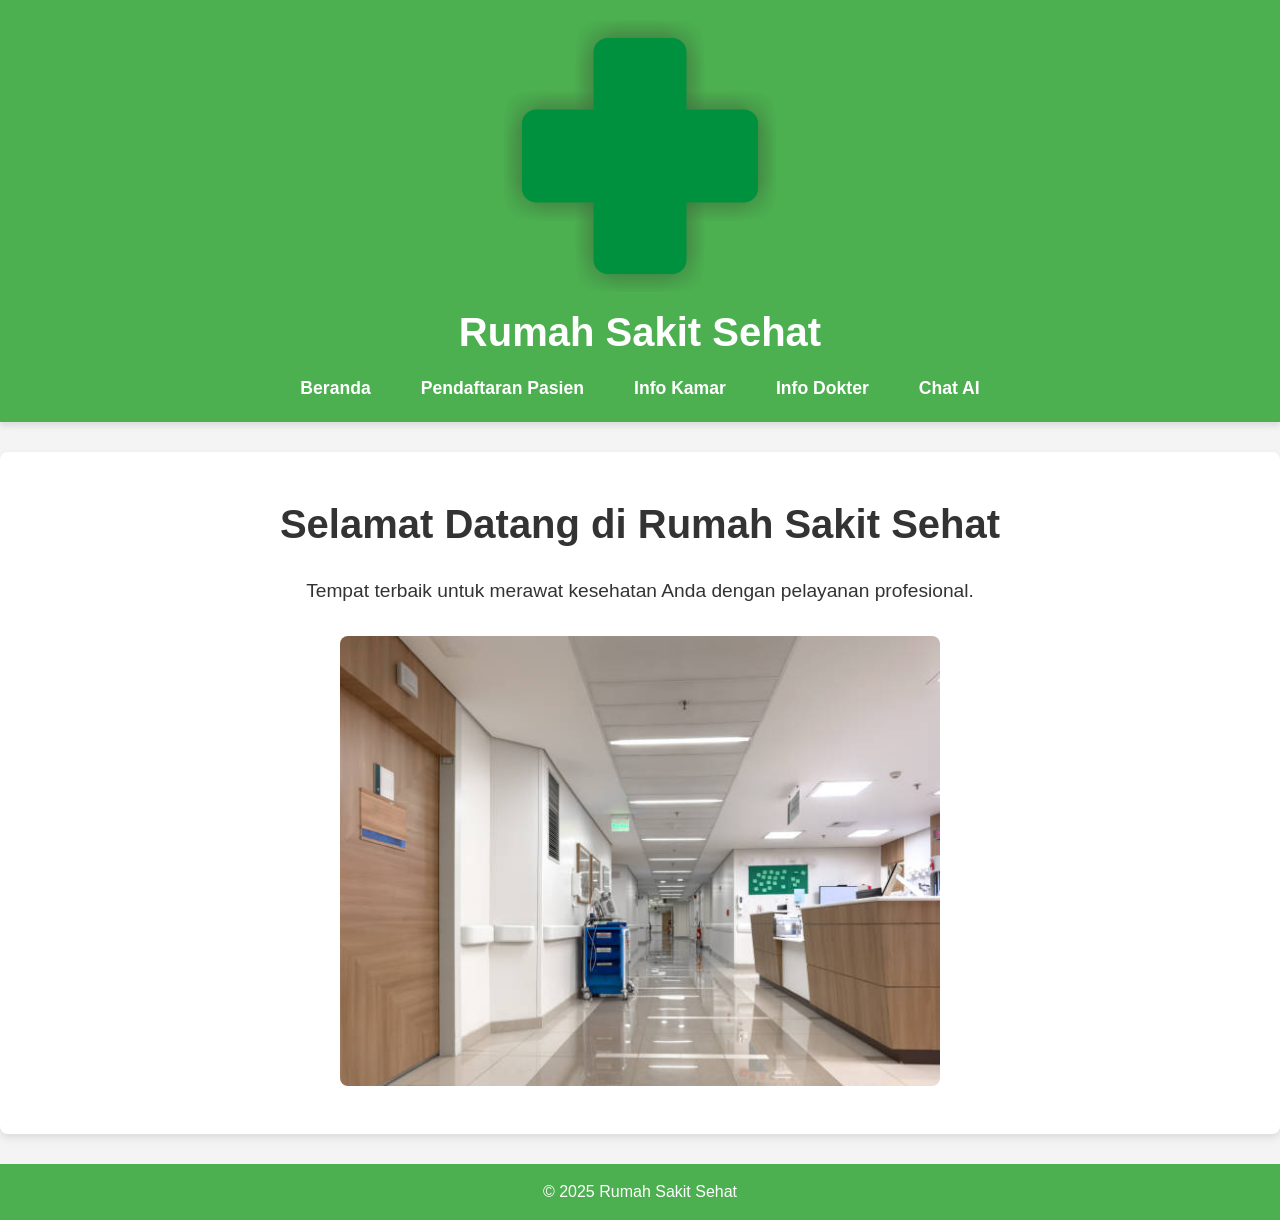
<file: index.html>
<!DOCTYPE html>
<html lang="id">
<head>
  <meta charset="UTF-8">
  <meta name="viewport" content="width=device-width, initial-scale=1.0">
  <title>Website Sistem Informasi Rumah Sakit Rawat Inap</title>
  <link rel="stylesheet" href="style.css">
  <script defer src="script.js"></script>
 
  
</head>
<body>
  <header>
    <div class="logo">
        <img src="img/logo-rs.png" alt="Logo Rumah Sakit" />
      <h1>Rumah Sakit Sehat</h1>
    </div>
    <nav>
      <ul>
        <li><a href="index.html">Beranda</a></li>
        <li><a href="pendaftaran.html">Pendaftaran Pasien</a></li>
        <li><a href="info-kamar.html">Info Kamar</a></li>
        <li><a href="info-dokter.html">Info Dokter</a></li>
        <li><a href="chat.html">Chat AI</a></li>
      </ul>
    </nav>
  </header>

  <section id="beranda">
    <h2>Selamat Datang di Rumah Sakit Sehat</h2>
    <p>Tempat terbaik untuk merawat kesehatan Anda dengan pelayanan profesional.</p>
    <img src="img/rumah-sakit.jpg" alt="Rumah Sakit Sehat" />
  </section>

  <footer>
    <p>&copy; 2025 Rumah Sakit Sehat</p>
  </footer>
</body>
</html>
</file>
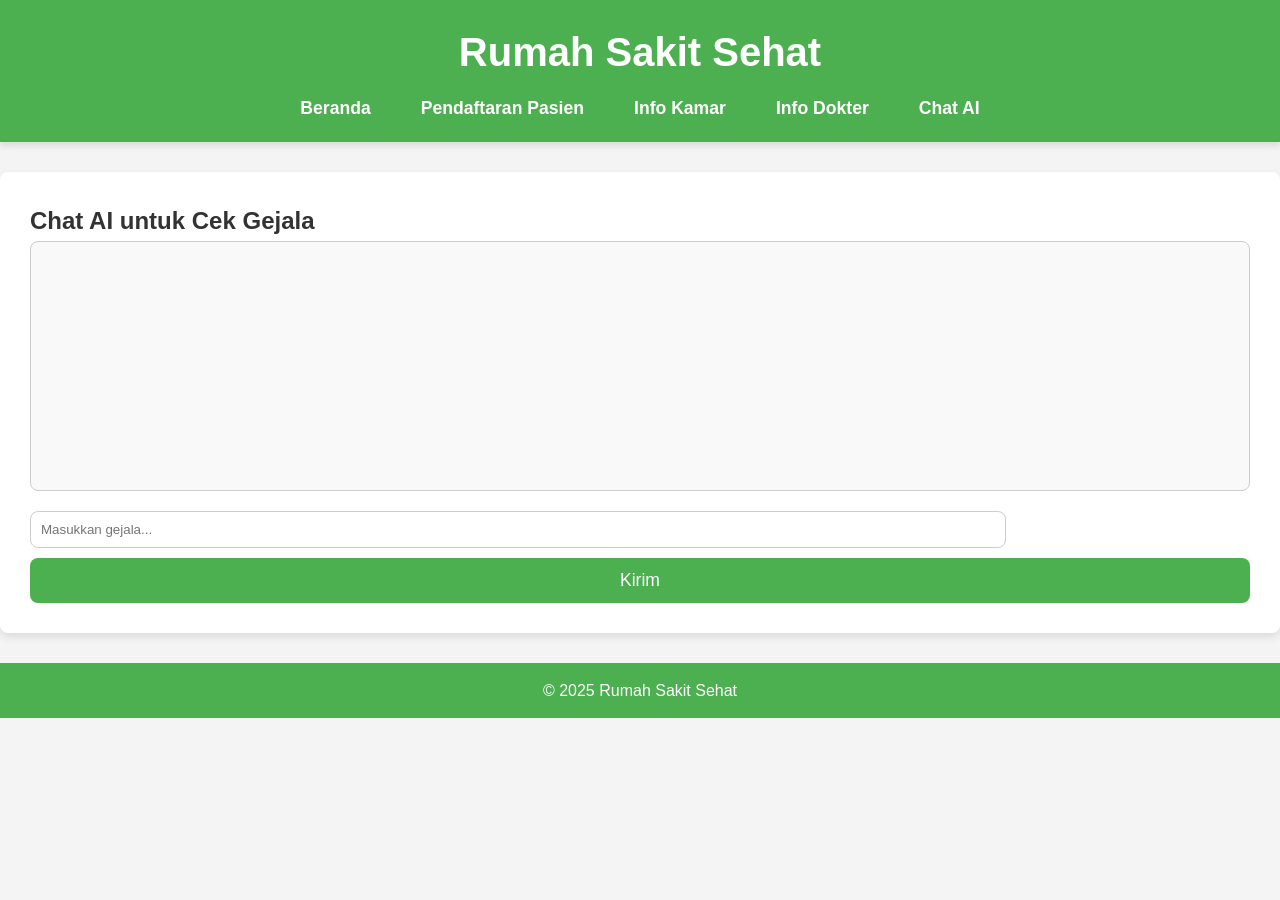
<file: chat.html>
<!DOCTYPE html>
<html lang="id">
<head>
  <meta charset="UTF-8">
  <meta name="viewport" content="width=device-width, initial-scale=1.0">
  <title>Chat AI - Rumah Sakit Sehat</title>
  <link rel="stylesheet" href="style.css">
  <script defer src="script.js"></script>
</head>
<body>
  <header>
    <div class="logo">
      <h1>Rumah Sakit Sehat</h1>
    </div>
    <nav>
      <ul>
        <li><a href="index.html">Beranda</a></li>
        <li><a href="pendaftaran.html">Pendaftaran Pasien</a></li>
        <li><a href="info-kamar.html">Info Kamar</a></li>
        <li><a href="info-dokter.html">Info Dokter</a></li>
        <li><a href="chat.html">Chat AI</a></li>
      </ul>
    </nav>
  </header>

  <section id="chat">
    <h2>Chat AI untuk Cek Gejala</h2>
    <div id="chatContainer">
      <div id="chatBox"></div>
      <input type="text" id="chatInput" placeholder="Masukkan gejala..." />
      <button onclick="sendChat()">Kirim</button>
    </div>
  </section>

  <footer>
    <p>&copy; 2025 Rumah Sakit Sehat</p>
  </footer>
</body>
</html>
</file>
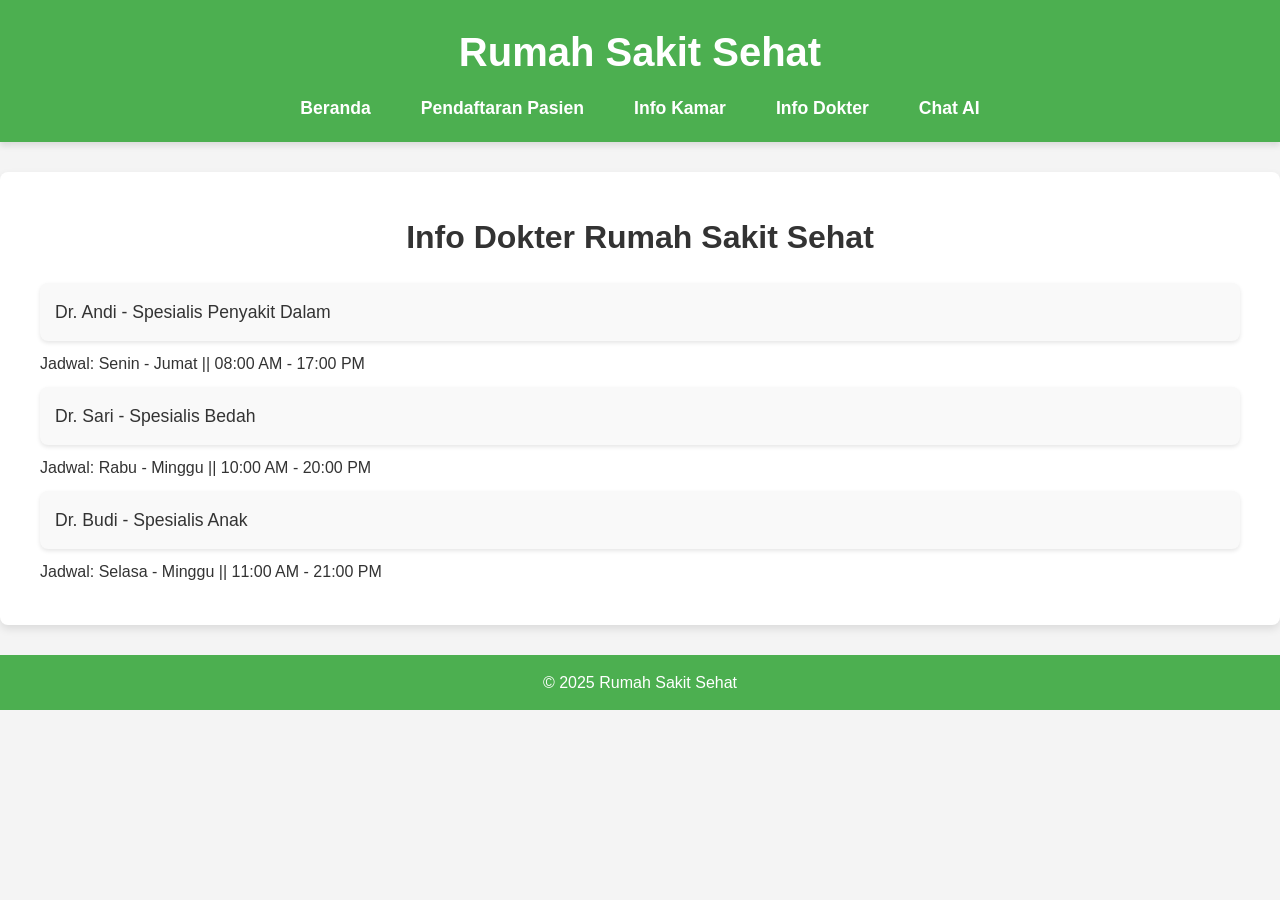
<file: info-dokter.html>
<!DOCTYPE html>
<html lang="id">
<head>
  <meta charset="UTF-8">
  <meta name="viewport" content="width=device-width, initial-scale=1.0">
  <title>Info Dokter - Rumah Sakit Sehat</title>
  <link rel="stylesheet" href="style.css">
</head>
<body>
  <header>
    <div class="logo">
      <h1>Rumah Sakit Sehat</h1>
    </div>
    <nav>
      <ul>
        <li><a href="index.html">Beranda</a></li>
        <li><a href="pendaftaran.html">Pendaftaran Pasien</a></li>
        <li><a href="info-kamar.html">Info Kamar</a></li>
        <li><a href="info-dokter.html">Info Dokter</a></li>
        <li><a href="chat.html">Chat AI</a></li>
      </ul>
    </nav>
  </header>

  <section id="infoDokter">
    <h2>Info Dokter Rumah Sakit Sehat</h2>
    <ul>
      <li>Dr. Andi - Spesialis Penyakit Dalam</li>
      <p>Jadwal: Senin - Jumat || 08:00 AM - 17:00 PM</p>
      <li>Dr. Sari - Spesialis Bedah</li>
      <p>Jadwal: Rabu - Minggu || 10:00 AM - 20:00 PM</p>
      <li>Dr. Budi - Spesialis Anak</li>
      <p>Jadwal: Selasa - Minggu || 11:00 AM - 21:00 PM</p>
    </ul>
  </section>

  <footer>
    <p>&copy; 2025 Rumah Sakit Sehat</p>
  </footer>
</body>
</html>
</file>
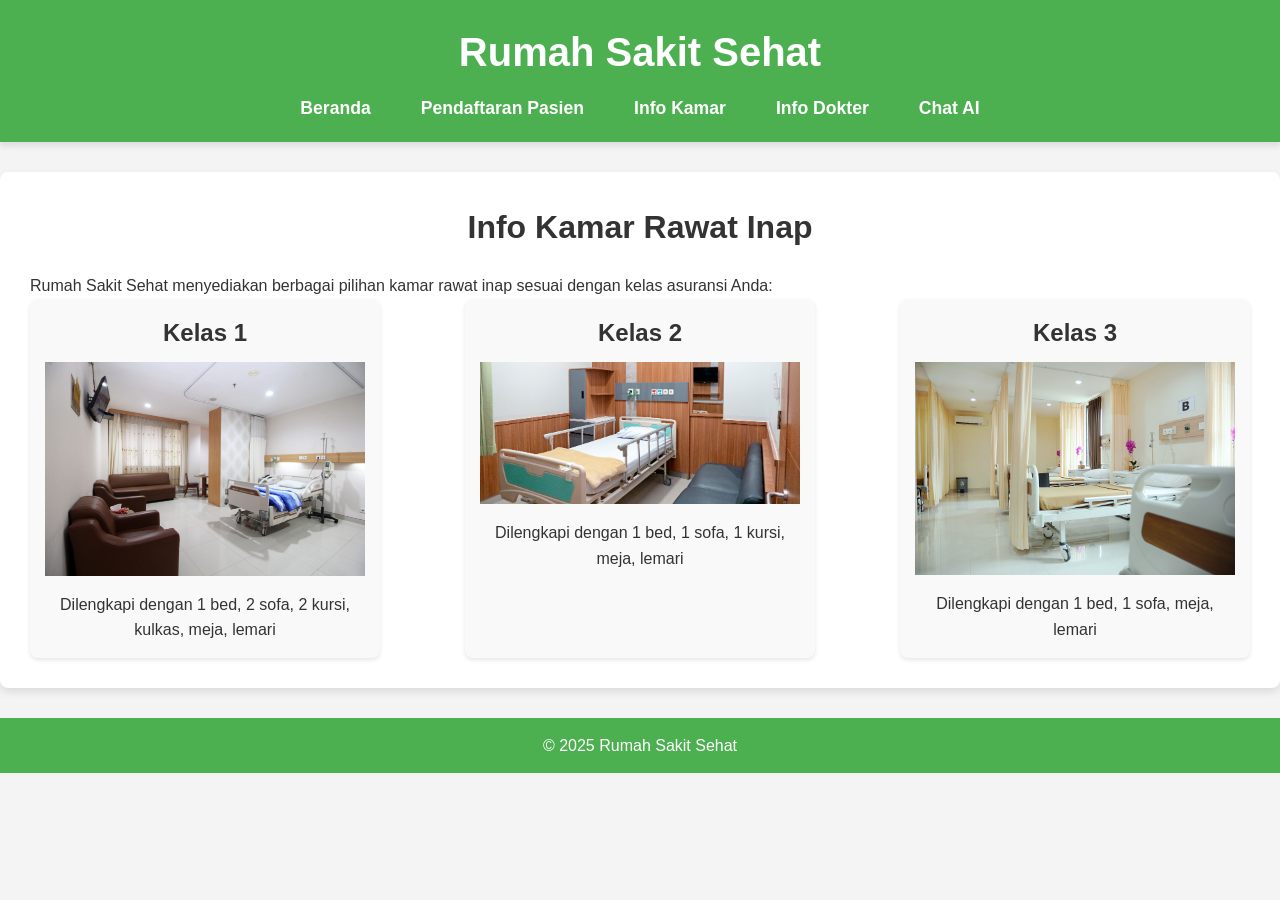
<file: info-kamar.html>
<!DOCTYPE html>
<html lang="id">
<head>
  <meta charset="UTF-8">
  <meta name="viewport" content="width=device-width, initial-scale=1.0">
  <title>Info Kamar - Rumah Sakit Sehat</title>
  <link rel="stylesheet" href="style.css">
  <style>
    /* CSS langsung di dalam HTML untuk menggantikan satuan px dengan rem */
    * {
      margin: 0;
      padding: 0;
      box-sizing: border-box;
    }

    .kelas-gambar {
      width: 100%;    /* Gambar akan menyesuaikan dengan lebar kontainer */
      max-width: 100%; /* Gambar tidak lebih besar dari ukuran kontainer */
      height: auto;    /* Menjaga proporsi gambar */
      display: block;  /* Agar gambar tidak melayang */
      margin-bottom: 1rem; /* Jarak bawah untuk gambar */
    }

    body {
      font-family: 'Arial', sans-serif;
      background-color: #f4f4f4;
      color: #333;
      line-height: 1.6;
    }

    /* Header */
    header {
      background-color: #4CAF50;
      color: white;
      padding: 1.25rem 0;
      text-align: center;
      box-shadow: 0 0.25rem 0.375rem rgba(0, 0, 0, 0.1);
    }

    header .logo h1 {
      font-size: 2.5rem;
      margin-bottom: 0.625rem;
    }

    header nav ul {
      list-style: none;
      display: flex;
      justify-content: center;
      gap: 1.875rem;
    }

    header nav a {
      color: white;
      text-decoration: none;
      font-weight: bold;
      font-size: 1.1rem;
      padding: 0.3125rem 0.625rem;
      border-radius: 0.3125rem;
      transition: background-color 0.3s;
    }

    header nav a:hover {
      background-color: #45a049;
    }

    /* Info Kamar */
    #infoKamar {
      padding: 1.875rem;
      background-color: white;
      border-radius: 0.5rem;
      box-shadow: 0 0.25rem 0.5rem rgba(0, 0, 0, 0.1);
    }

    #infoKamar h2 {
      font-size: 2rem;
      text-align: center;
      margin-bottom: 1.25rem;
    }

    .kamar-container {
      display: flex;
      flex-wrap: wrap;
      gap: 1.25rem;
      justify-content: space-between;
    }

    .kamar-item {
      width: 100%;
      max-width: 21.875rem;  /* Mengatur ukuran maksimal setiap item kamar */
      background-color: #f9f9f9;
      padding: 0.9375rem;
      border-radius: 0.5rem;
      box-shadow: 0 0.125rem 0.25rem rgba(0, 0, 0, 0.1);
      text-align: center;
    }

    .kamar-item h3 {
      font-size: 1.5rem;
      margin-bottom: 0.625rem;
    }

    footer {
      background-color: #4CAF50;
      color: white;
      text-align: center;
      padding: 0.9375rem 0;
      font-size: 1rem;
      position: relative;
      bottom: 0;
      width: 100%;
    }
  </style>
</head>
<body>
  <header>
    <div class="logo">
      <h1>Rumah Sakit Sehat</h1>
    </div>
    <nav>
      <ul>
        <li><a href="index.html">Beranda</a></li>
        <li><a href="pendaftaran.html">Pendaftaran Pasien</a></li>
        <li><a href="info-kamar.html">Info Kamar</a></li>
        <li><a href="info-dokter.html">Info Dokter</a></li>
        <li><a href="chat.html">Chat AI</a></li>
      </ul>
    </nav>
  </header>

  <section id="infoKamar">
    <h2>Info Kamar Rawat Inap</h2>
    <p>Rumah Sakit Sehat menyediakan berbagai pilihan kamar rawat inap sesuai dengan kelas asuransi Anda:</p>

    <div class="kamar-container">
      <div class="kamar-item">
        <h3>Kelas 1</h3>
        <img class="kelas-gambar" src="img/kamar-vip.jpg" alt="Kamar Kelas 1">
        <p>Dilengkapi dengan 1 bed, 2 sofa, 2 kursi, kulkas, meja, lemari</p>
      </div>
      <div class="kamar-item">
        <h3>Kelas 2</h3>
        <img class="kelas-gambar" src="img/kamar-2.jpg" alt="Kamar Kelas 2">
        <p>Dilengkapi dengan 1 bed, 1 sofa, 1 kursi, meja, lemari</p>
      </div>
      <div class="kamar-item">
        <h3>Kelas 3</h3>
        <img class="kelas-gambar" src="img/kamar-3.jpeg" alt="Kamar Kelas 3">
        <p>Dilengkapi dengan 1 bed, 1 sofa, meja, lemari</p>
      </div>
    </div>
  </section>

  <footer>
    <p>&copy; 2025 Rumah Sakit Sehat</p>
  </footer>
</body>
</html>
</file>
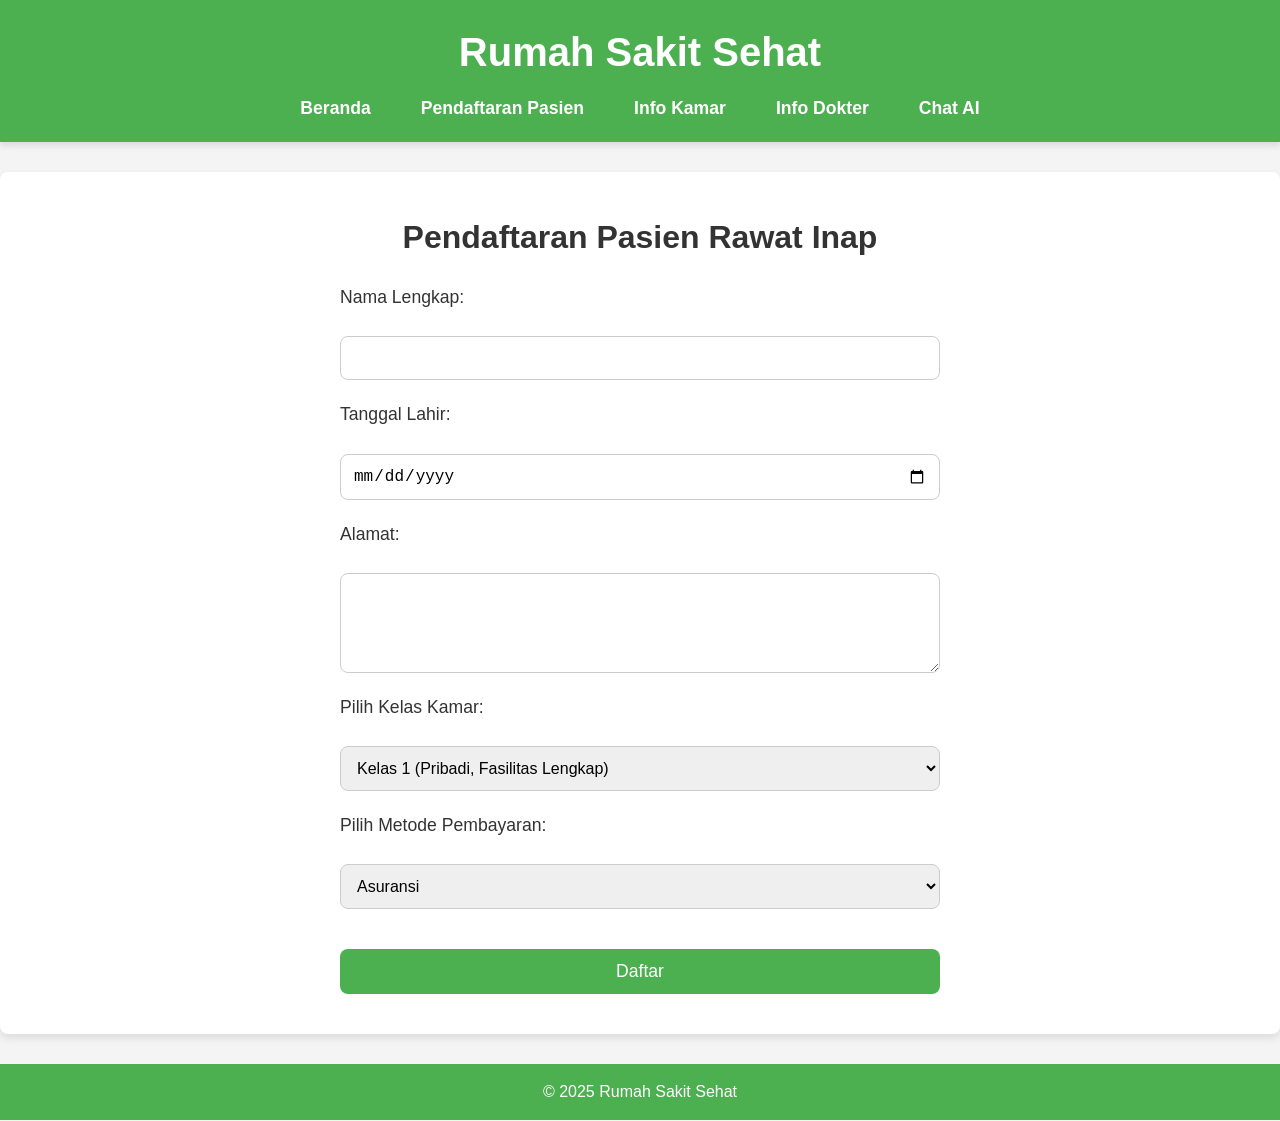
<file: pendaftaran.html>
<!DOCTYPE html>
<html lang="id">
<head>
  <meta charset="UTF-8">
  <meta name="viewport" content="width=device-width, initial-scale=1.0">
  <title>Pendaftaran Pasien - Rumah Sakit Sehat</title>
  <link rel="stylesheet" href="style.css">
  <script defer src="script.js"></script>
</head>
<body>
  <header>
    <div class="logo">
      <h1>Rumah Sakit Sehat</h1>
    </div>
    <nav>
      <ul>
        <li><a href="index.html">Beranda</a></li>
        <li><a href="pendaftaran.html">Pendaftaran Pasien</a></li>
        <li><a href="info-kamar.html">Info Kamar</a></li>
        <li><a href="info-dokter.html">Info Dokter</a></li>
        <li><a href="chat.html">Chat AI</a></li>
      </ul>
    </nav>
  </header>

  <section id="pendaftaran">
    <h2>Pendaftaran Pasien Rawat Inap</h2>
    <form id="formPendaftaran" method="POST" action="proses-pendaftaran.php">
      <label for="nama">Nama Lengkap:</label>
      <input type="text" id="nama" name="nama" required>
    
      <label for="tanggalLahir">Tanggal Lahir:</label>
      <input type="date" id="tanggalLahir" name="tanggalLahir" required>
    
      <label for="alamat">Alamat:</label>
      <textarea id="alamat" name="alamat" required></textarea>
    
      <label for="kelasKamar">Pilih Kelas Kamar:</label>
      <select id="kelasKamar" name="kelasKamar" required>
        <option value="kelas1">Kelas 1 (Pribadi, Fasilitas Lengkap)</option>
        <option value="kelas2">Kelas 2 (Kamar Bersama, Fasilitas Standar)</option>
        <option value="kelas3">Kelas 3 (Kamar Bersama, Fasilitas Dasar)</option>
      </select>
    
      <label for="metodePembayaran">Pilih Metode Pembayaran:</label>
      <select id="metodePembayaran" name="metodePembayaran" required>
        <option value="asuransi">Asuransi</option>
        <option value="bpjs">BPJS</option>
        <option value="umum">Bayar Umum</option>
      </select>
    
      <!-- Input untuk NIK, No BPJS, dan No Asuransi -->
      <div id="additionalFields"></div>
    
      <button type="submit">Daftar</button>
    </form>
    
  </section>

  <footer>
    <p>&copy; 2025 Rumah Sakit Sehat</p>
  </footer>
</body>
</html>
</file>
<file: style.css>
/* Reset CSS */
* {
  margin: 0;
  padding: 0;
  box-sizing: border-box;
}

.kelas-gambar {
  width: 100%;    /* Gambar akan menyesuaikan dengan lebar kontainer */
  max-width: 400px; /* Lebar maksimal gambar */
  height: auto;    /* Menjaga proporsi gambar */
  display: block;  /* Agar gambar tidak melayang */
  margin-bottom: 10px; /* Jarak bawah untuk gambar */
}


body {
  font-family: 'Arial', sans-serif;
  background-color: #f4f4f4;
  color: #333;
  line-height: 1.6;
}

/* Header */
header {
  background-color: #4CAF50;
  color: white;
  padding: 20px 0;
  text-align: center;
  box-shadow: 0 4px 6px rgba(0, 0, 0, 0.1);
}

header .logo h1 {
  font-size: 2.5rem;
  margin-bottom: 10px;
}

header nav ul {
  list-style: none;
  display: flex;
  justify-content: center;
  gap: 30px;
}

header nav a {
  color: white;
  text-decoration: none;
  font-weight: bold;
  font-size: 1.1rem;
  padding: 5px 10px;
  border-radius: 5px;
  transition: background-color 0.3s;
}

header nav a:hover {
  background-color: #45a049;
}

/* Section Styles */
section {
  margin: 30px 0;
  padding: 40px;
  background-color: white;
  border-radius: 8px;
  box-shadow: 0 4px 8px rgba(0, 0, 0, 0.1);
}

/* Beranda */
#beranda {
  text-align: center;
}

#beranda h2 {
  font-size: 2.5rem;
  margin-bottom: 20px;
}

#beranda p {
  font-size: 1.2rem;
  margin-bottom: 30px;
}

#beranda img {
  width: 100%;
  max-width: 600px;
  height: auto;
  border-radius: 8px;
}

/* Pendaftaran */
#pendaftaran h2 {
  font-size: 2rem;
  margin-bottom: 20px;
  text-align: center;
}

form {
  display: flex;
  flex-direction: column;
  gap: 20px;
  max-width: 600px;
  margin: 0 auto;
}

form label {
  font-size: 1.1rem;
  margin-bottom: 5px;
}

form input, form textarea, form select {
  padding: 12px;
  font-size: 1rem;
  border: 1px solid #ccc;
  border-radius: 8px;
  width: 100%;
}

form textarea {
  resize: vertical;
  min-height: 100px;
}

form button {
  padding: 12px;
  background-color: #4CAF50;
  color: white;
  border: none;
  border-radius: 8px;
  cursor: pointer;
  font-size: 1.1rem;
  transition: background-color 0.3s;
}

form button:hover {
  background-color: #45a049;
}

/* Dropdowns styling */
form select {
  padding: 12px;
  font-size: 1rem;
  border: 1px solid #ccc;
  border-radius: 8px;
}

/* Additional fields styling */
#additionalFields {
  display: flex;
  flex-direction: column;
  gap: 10px;
}

/* Footer */
footer {
  background-color: #4CAF50;
  color: white;
  text-align: center;
  padding: 15px 0;
  font-size: 1rem;
  position: relative;
  bottom: 0;
  width: 100%;
}

/* Info Kamar */
#infoKamar h2 {
  font-size: 2rem;
  text-align: center;
}

#infoKamar ul {
  list-style-type: none;
  padding: 0;
}

#infoKamar ul li {
  background-color: #f9f9f9;
  padding: 15px;
  margin: 10px 0;
  border-radius: 8px;
  font-size: 1.1rem;
  box-shadow: 0 2px 4px rgba(0, 0, 0, 0.1);
}

/* Info Dokter */
#infoDokter h2 {
  font-size: 2rem;
  text-align: center;
  margin-bottom: 20px;
}

#infoDokter ul {
  list-style-type: none;
  padding: 0;
}

#infoDokter ul li {
  background-color: #f9f9f9;
  padding: 15px;
  margin: 10px 0;
  border-radius: 8px;
  font-size: 1.1rem;
  box-shadow: 0 2px 4px rgba(0, 0, 0, 0.1);
}

/* Chat AI */
#chat {
  background-color: #fff;
  padding: 30px;
  border-radius: 8px;
  box-shadow: 0 4px 8px rgba(0, 0, 0, 0.1);
}

#chatContainer {
  display: flex;
  flex-direction: column;
  gap: 10px;
}

#chatBox {
  border: 1px solid #ccc;
  padding: 10px;
  height: 250px;
  max-height: 400px;
  overflow-y: auto;
  border-radius: 8px;
  background-color: #f9f9f9;
  margin-bottom: 10px;
}

#chatBox div {
  margin-bottom: 10px;
}

#chatInput {
  padding: 10px;
  width: 80%;
  border: 1px solid #ccc;
  border-radius: 8px;
}

#chatInput:focus {
  outline: none;
  border-color: #4CAF50;
}

button {
  padding: 12px 20px;
  background-color: #4CAF50;
  color: white;
  border: none;
  border-radius: 8px;
  cursor: pointer;
  font-size: 1.1rem;
  transition: background-color 0.3s;
}

button:hover {
  background-color: #45a049;
}

/* Footer */
footer {
  background-color: #4CAF50;
  color: white;
  text-align: center;
  padding: 15px 0;
  font-size: 1rem;
  position: relative;
  bottom: 0;
  width: 100%;
}
</file>
